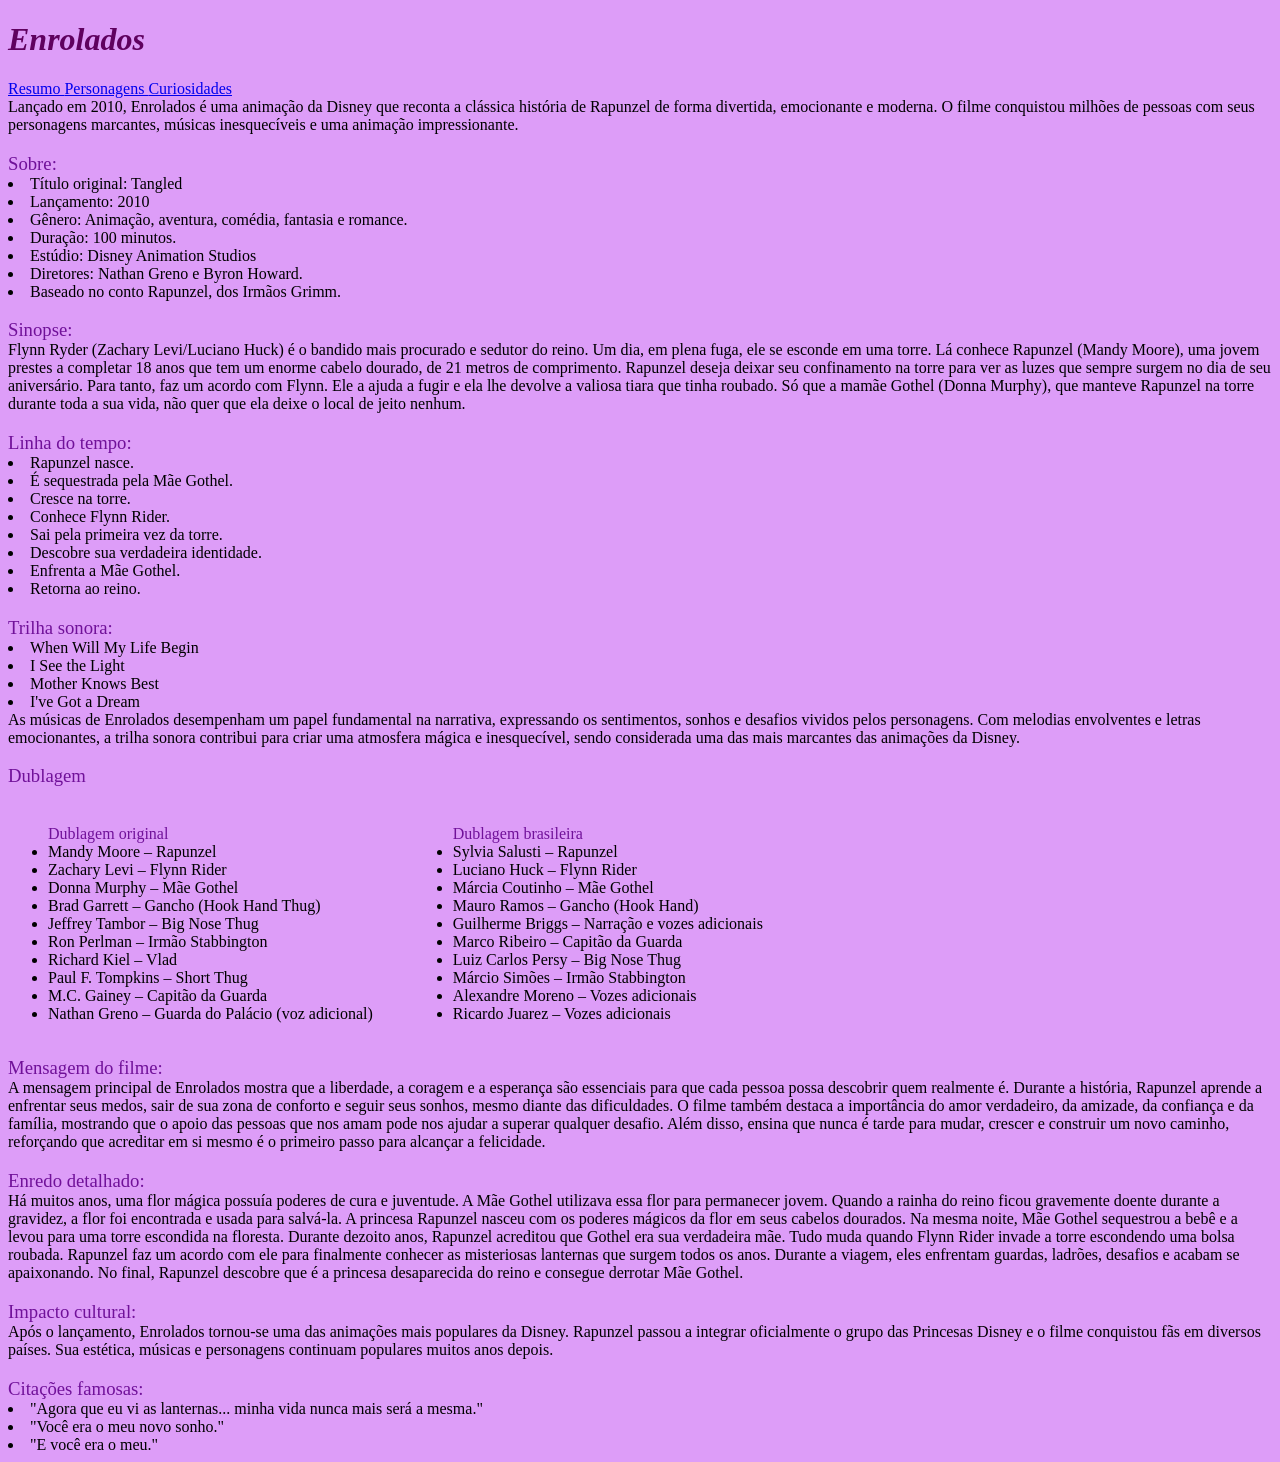
<file: index.html>
<!DOCTYPE html>
<html lang="en">
<head>
    <meta charset="UTF-8">
    <meta name="viewport" content="width=device-width, initial-scale=1.0">
    <title>Document</title>
    <link rel="stylesheet" href="style.css">
</head>
<body>
    
<h1>Enrolados</h1>
<a href="index.html"> Resumo </a>
<a href="personagens.html"> Personagens </a>
<a href="curiosidades.html"> Curiosidades </a>
<p>Lançado em 2010, Enrolados é uma animação da Disney que reconta a clássica história de Rapunzel de forma divertida, emocionante e moderna. O filme conquistou milhões de pessoas com seus personagens marcantes, músicas inesquecíveis e uma animação impressionante.</p>

<div>
<h3>Sobre:</h3>
<li>Título original: Tangled</li>
<li>Lançamento: 2010</li>
<li>Gênero: Animação, aventura, comédia, fantasia e romance.</li>
<li>Duração: 100 minutos.</li>
<li>Estúdio: Disney Animation Studios</li>
<li>Diretores: Nathan Greno e Byron Howard.</li>
<li>Baseado no conto Rapunzel, dos Irmãos Grimm.</li>
</div>

<h3>Sinopse:</h3>
<p>
Flynn Ryder (Zachary Levi/Luciano Huck) é o bandido mais procurado e sedutor do reino. Um dia, em plena fuga, ele se esconde em uma torre. Lá conhece Rapunzel (Mandy Moore), uma jovem prestes a completar 18 anos que tem um enorme cabelo dourado, de 21 metros de comprimento. Rapunzel deseja deixar seu confinamento na torre para ver as luzes que sempre surgem no dia de seu aniversário. Para tanto, faz um acordo com Flynn. Ele a ajuda a fugir e ela lhe devolve a valiosa tiara que tinha roubado. Só que a mamãe Gothel (Donna Murphy), que manteve Rapunzel na torre durante toda a sua vida, não quer que ela deixe o local de jeito nenhum.
</p>

<div>
<h3>Linha do tempo:</h3>
<li>Rapunzel nasce.</li>
<li>É sequestrada pela Mãe Gothel.</li>
<li>Cresce na torre.</li>
<li>Conhece Flynn Rider.</li>
<li>Sai pela primeira vez da torre.</li>
<li>Descobre sua verdadeira identidade.</li>
<li>Enfrenta a Mãe Gothel.</li>
<li>Retorna ao reino.</li>
</div>

<div>
<h3>Trilha sonora:</h3>
<li>When Will My Life Begin</li>
<li>I See the Light</li>
<li>Mother Knows Best</li>
<li>I've Got a Dream</li>
<p>As músicas de Enrolados desempenham um papel fundamental na narrativa, expressando os sentimentos, sonhos e desafios vividos pelos personagens. Com melodias envolventes e letras emocionantes, a trilha sonora contribui para criar uma atmosfera mágica e inesquecível, sendo considerada uma das mais marcantes das animações da Disney.</p>
</div>

<h3>Dublagem</h3>
<div class="lista">
    <ul>
<h4>Dublagem original</h4>
<li>Mandy Moore – Rapunzel</li>
<li>Zachary Levi – Flynn Rider</li>
<li>Donna Murphy – Mãe Gothel</li>
<li>Brad Garrett – Gancho (Hook Hand Thug)</li>
<li>Jeffrey Tambor – Big Nose Thug</li>
<li>Ron Perlman – Irmão Stabbington</li>
<li>Richard Kiel – Vlad</li>
<li>Paul F. Tompkins – Short Thug</li>
<li>M.C. Gainey – Capitão da Guarda</li>
<li>Nathan Greno – Guarda do Palácio (voz adicional)</li>
    </ul>
    <ul>
        <h4>Dublagem brasileira</h4>
        <li>Sylvia Salusti – Rapunzel</li>
        <li>Luciano Huck – Flynn Rider </li>
        <li>Márcia Coutinho – Mãe Gothel</li>
        <li>Mauro Ramos – Gancho (Hook Hand)</li>
        <li>Guilherme Briggs – Narração e vozes adicionais</li>
        <li>Marco Ribeiro – Capitão da Guarda</li>
        <li>Luiz Carlos Persy – Big Nose Thug</li>
        <li>Márcio Simões – Irmão Stabbington</li>
        <li>Alexandre Moreno – Vozes adicionais</li>
       <li>Ricardo Juarez – Vozes adicionais</li>
    </ul>
</div>


<h3>Mensagem do filme:</h3>
<p>A mensagem principal de Enrolados mostra que a liberdade, a coragem e a esperança são essenciais para que cada pessoa possa descobrir quem realmente é. Durante a história, Rapunzel aprende a enfrentar seus medos, sair de sua zona de conforto e seguir seus sonhos, mesmo diante das dificuldades. O filme também destaca a importância do amor verdadeiro, da amizade, da confiança e da família, mostrando que o apoio das pessoas que nos amam pode nos ajudar a superar qualquer desafio. Além disso, ensina que nunca é tarde para mudar, crescer e construir um novo caminho, reforçando que acreditar em si mesmo é o primeiro passo para alcançar a felicidade.</p>

<h3>Enredo detalhado:</h3>
<p>Há muitos anos, uma flor mágica possuía poderes de cura e juventude. A Mãe Gothel utilizava essa flor para permanecer jovem.
Quando a rainha do reino ficou gravemente doente durante a gravidez, a flor foi encontrada e usada para salvá-la. A princesa Rapunzel nasceu com os poderes mágicos da flor em seus cabelos dourados.
Na mesma noite, Mãe Gothel sequestrou a bebê e a levou para uma torre escondida na floresta. Durante dezoito anos, Rapunzel acreditou que Gothel era sua verdadeira mãe.
Tudo muda quando Flynn Rider invade a torre escondendo uma bolsa roubada. Rapunzel faz um acordo com ele para finalmente conhecer as misteriosas lanternas que surgem todos os anos.
Durante a viagem, eles enfrentam guardas, ladrões, desafios e acabam se apaixonando.
No final, Rapunzel descobre que é a princesa desaparecida do reino e consegue derrotar Mãe Gothel.</p>

<h3>Impacto cultural:</h3>
<p>Após o lançamento, Enrolados tornou-se uma das animações mais populares da Disney.
Rapunzel passou a integrar oficialmente o grupo das Princesas Disney e o filme conquistou fãs em diversos países. Sua estética, músicas e personagens continuam populares muitos anos depois.</p>

<div>
<h3>Citações famosas:</h3>
<li>"Agora que eu vi as lanternas... minha vida nunca mais será a mesma."</li>
<li>"Você era o meu novo sonho."</li>
<li>"E você era o meu."</li>
</div>

</body>
</html>
</file>
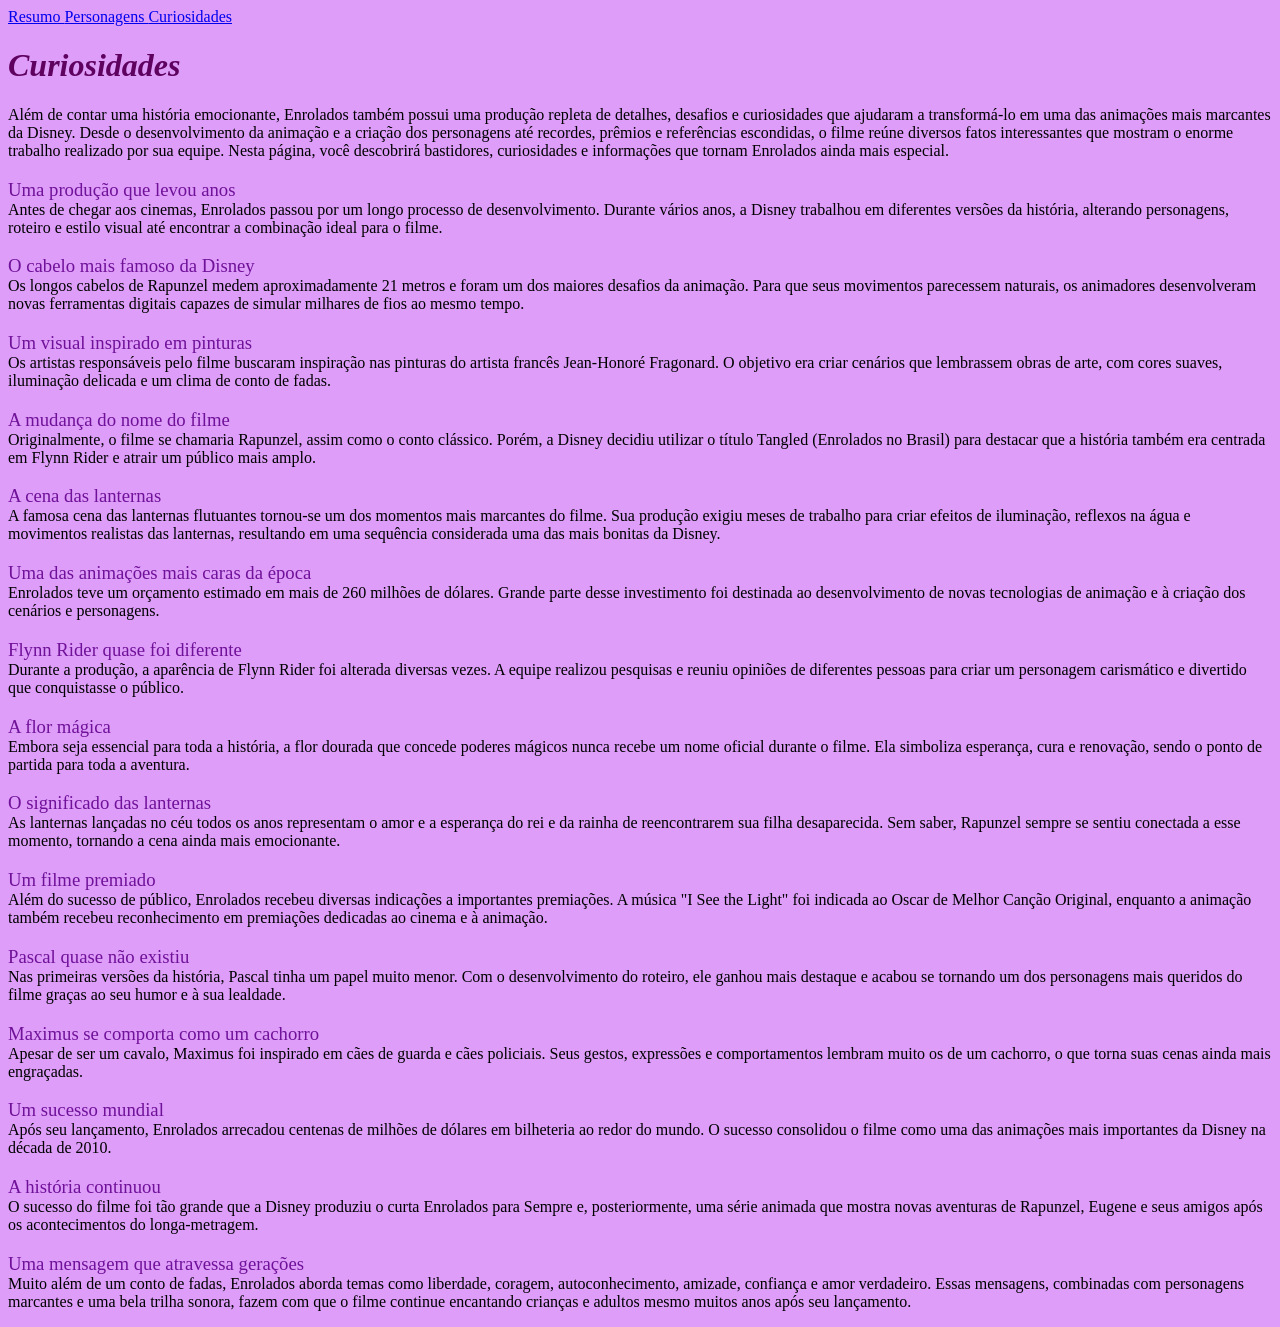
<file: curiosidades.html>
<!DOCTYPE html>
<html lang="en">
<head>
    <meta charset="UTF-8">
    <meta name="viewport" content="width=device-width, initial-scale=1.0">
    <title>Document</title>
    <link rel="stylesheet" href="style.css">
</head>
<body>
<a href="index.html"> Resumo </a>
<a href="personagens.html"> Personagens </a>
<a href="curiosidades.html"> Curiosidades </a>
<h1>Curiosidades</h1>
<p>Além de contar uma história emocionante, Enrolados também possui uma produção repleta de detalhes, desafios e curiosidades que ajudaram a transformá-lo em uma das animações mais marcantes da Disney. Desde o desenvolvimento da animação e a criação dos personagens até recordes, prêmios e referências escondidas, o filme reúne diversos fatos interessantes que mostram o enorme trabalho realizado por sua equipe. Nesta página, você descobrirá bastidores, curiosidades e informações que tornam Enrolados ainda mais especial.</p>

<h3>Uma produção que levou anos</h3>
<p>Antes de chegar aos cinemas, Enrolados passou por um longo processo de desenvolvimento. Durante vários anos, a Disney trabalhou em diferentes versões da história, alterando personagens, roteiro e estilo visual até encontrar a combinação ideal para o filme.</p>

<h3>O cabelo mais famoso da Disney</h3>
<p>Os longos cabelos de Rapunzel medem aproximadamente 21 metros e foram um dos maiores desafios da animação. Para que seus movimentos parecessem naturais, os animadores desenvolveram novas ferramentas digitais capazes de simular milhares de fios ao mesmo tempo.</p>

<h3>Um visual inspirado em pinturas</h3>
<p>Os artistas responsáveis pelo filme buscaram inspiração nas pinturas do artista francês Jean-Honoré Fragonard. O objetivo era criar cenários que lembrassem obras de arte, com cores suaves, iluminação delicada e um clima de conto de fadas.</p>

<h3>A mudança do nome do filme</h3>
<p>Originalmente, o filme se chamaria Rapunzel, assim como o conto clássico. Porém, a Disney decidiu utilizar o título Tangled (Enrolados no Brasil) para destacar que a história também era centrada em Flynn Rider e atrair um público mais amplo.</p>

<h3>A cena das lanternas</h3>
<p>A famosa cena das lanternas flutuantes tornou-se um dos momentos mais marcantes do filme. Sua produção exigiu meses de trabalho para criar efeitos de iluminação, reflexos na água e movimentos realistas das lanternas, resultando em uma sequência considerada uma das mais bonitas da Disney.</p>

<h3>Uma das animações mais caras da época</h3>
<p>Enrolados teve um orçamento estimado em mais de 260 milhões de dólares. Grande parte desse investimento foi destinada ao desenvolvimento de novas tecnologias de animação e à criação dos cenários e personagens.</p>

<h3>Flynn Rider quase foi diferente</h3>
<p>Durante a produção, a aparência de Flynn Rider foi alterada diversas vezes. A equipe realizou pesquisas e reuniu opiniões de diferentes pessoas para criar um personagem carismático e divertido que conquistasse o público.</p>

<h3>A flor mágica</h3>
<p>Embora seja essencial para toda a história, a flor dourada que concede poderes mágicos nunca recebe um nome oficial durante o filme. Ela simboliza esperança, cura e renovação, sendo o ponto de partida para toda a aventura.</p>

<h3>O significado das lanternas</h3>
<p>As lanternas lançadas no céu todos os anos representam o amor e a esperança do rei e da rainha de reencontrarem sua filha desaparecida. Sem saber, Rapunzel sempre se sentiu conectada a esse momento, tornando a cena ainda mais emocionante.</p>

<h3>Um filme premiado</h3>
<p>Além do sucesso de público, Enrolados recebeu diversas indicações a importantes premiações. A música "I See the Light" foi indicada ao Oscar de Melhor Canção Original, enquanto a animação também recebeu reconhecimento em premiações dedicadas ao cinema e à animação.</p>

<h3>Pascal quase não existiu</h3>
<p>Nas primeiras versões da história, Pascal tinha um papel muito menor. Com o desenvolvimento do roteiro, ele ganhou mais destaque e acabou se tornando um dos personagens mais queridos do filme graças ao seu humor e à sua lealdade.</p>

<h3>Maximus se comporta como um cachorro</h3>
<p>Apesar de ser um cavalo, Maximus foi inspirado em cães de guarda e cães policiais. Seus gestos, expressões e comportamentos lembram muito os de um cachorro, o que torna suas cenas ainda mais engraçadas.</p>

<h3>Um sucesso mundial</h3>
<p>Após seu lançamento, Enrolados arrecadou centenas de milhões de dólares em bilheteria ao redor do mundo. O sucesso consolidou o filme como uma das animações mais importantes da Disney na década de 2010.</p>

<h3>A história continuou</h3>
<p>O sucesso do filme foi tão grande que a Disney produziu o curta Enrolados para Sempre e, posteriormente, uma série animada que mostra novas aventuras de Rapunzel, Eugene e seus amigos após os acontecimentos do longa-metragem.</p>

<h3>Uma mensagem que atravessa gerações</h3>
<p>Muito além de um conto de fadas, Enrolados aborda temas como liberdade, coragem, autoconhecimento, amizade, confiança e amor verdadeiro. Essas mensagens, combinadas com personagens marcantes e uma bela trilha sonora, fazem com que o filme continue encantando crianças e adultos mesmo muitos anos após seu lançamento.</p>

</body>
</html>
</file>
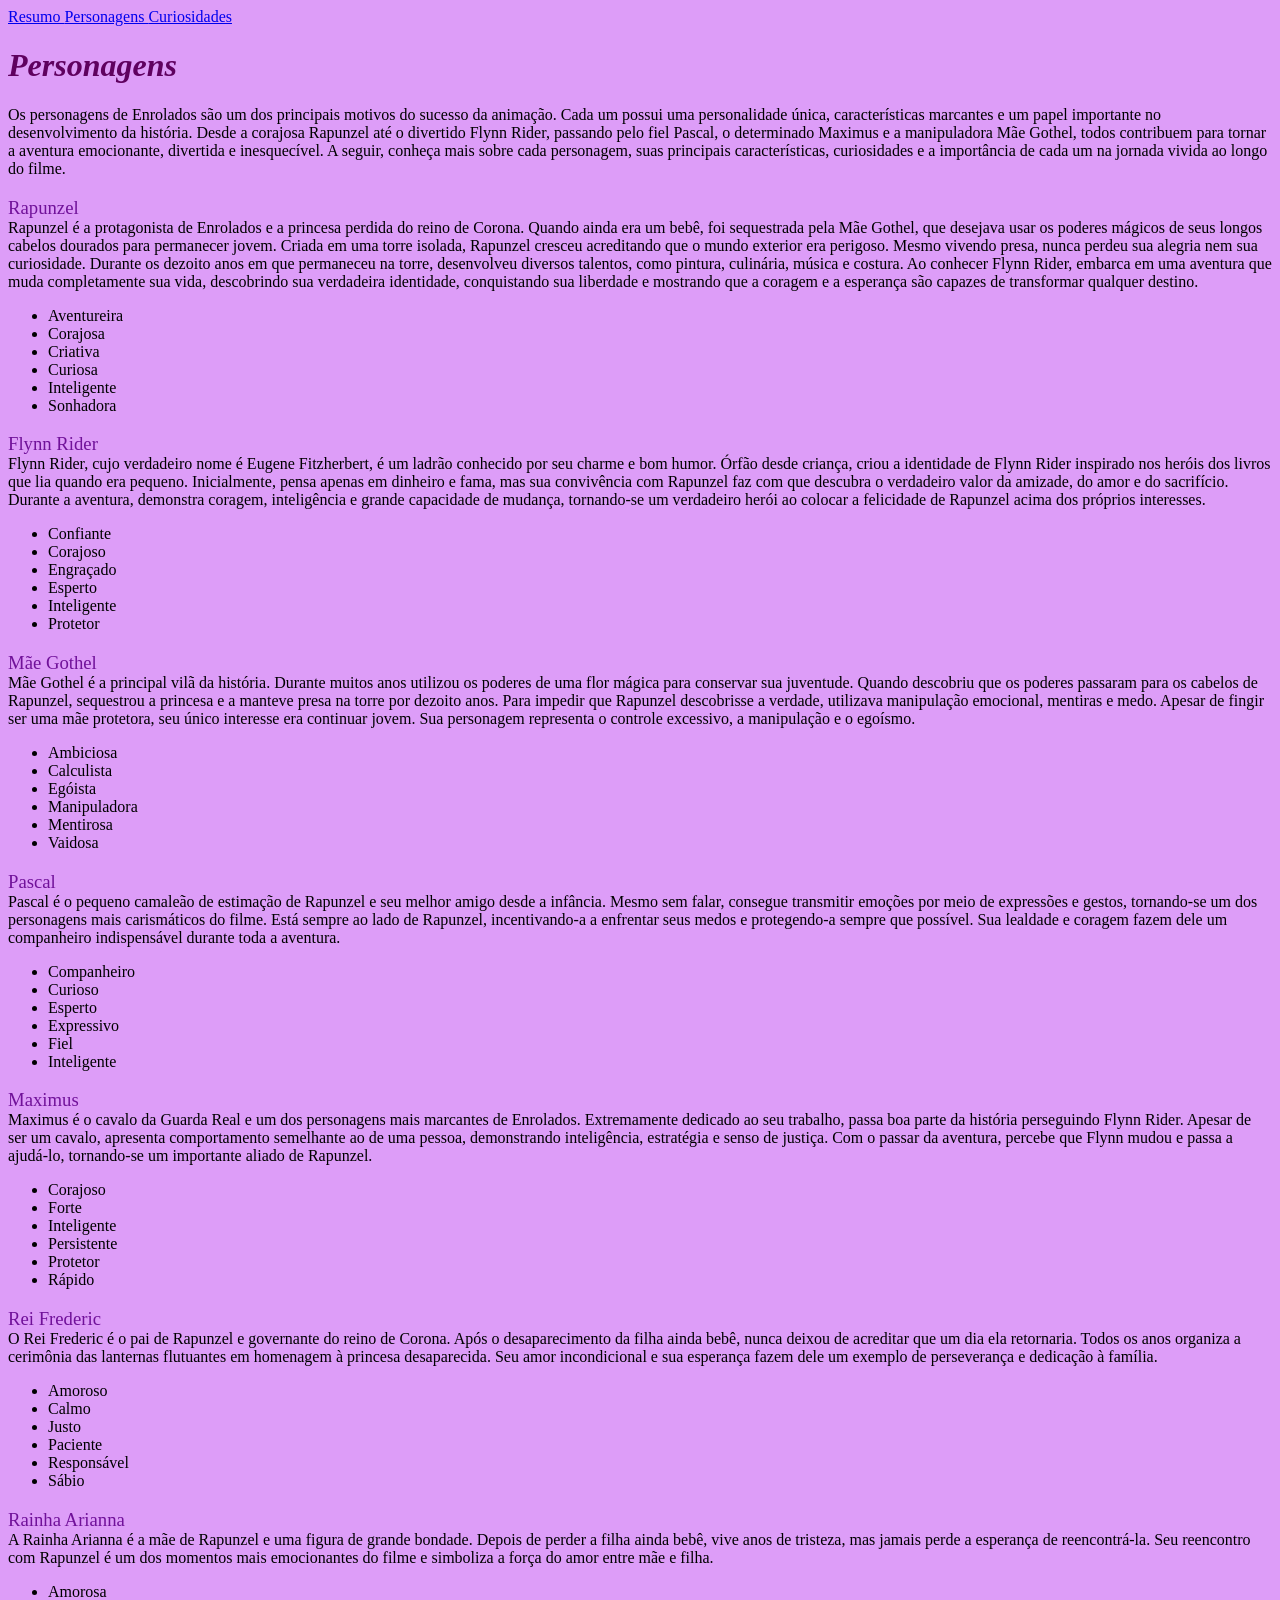
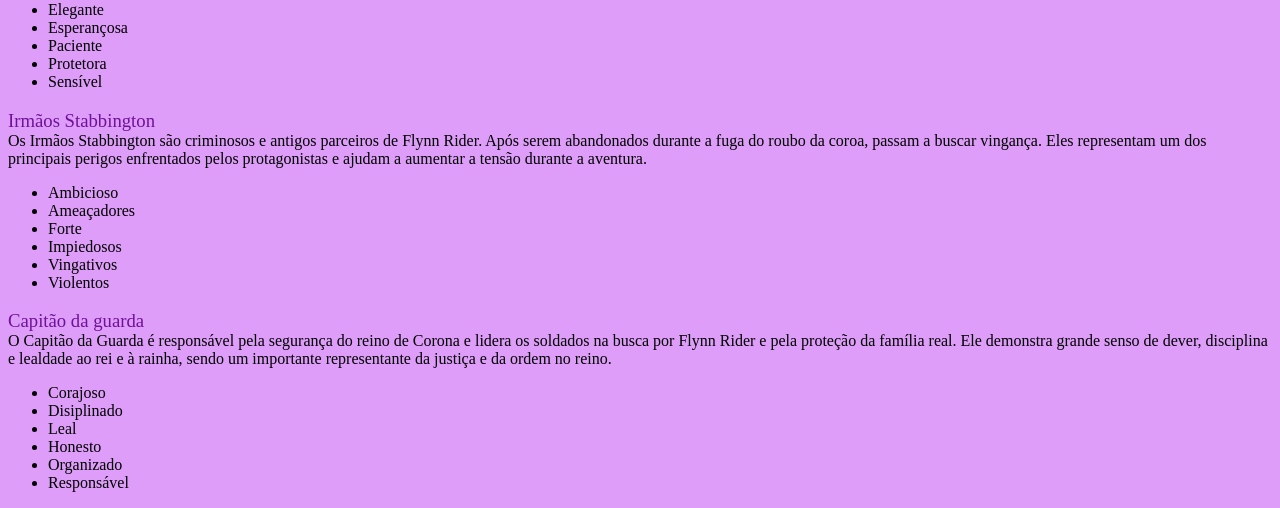
<file: personagens.html>
<!DOCTYPE html>
<html lang="en">
<head>
    <meta charset="UTF-8">
    <meta name="viewport" content="width=device-width, initial-scale=1.0">
    <title>Document</title>
    <link rel="stylesheet" href="style.css">
    </head>
    <body>
    <a href="index.html"> Resumo </a>
    <a href="personagens.html"> Personagens </a>
    <a href="curiosidades.html"> Curiosidades </a>

    <h1>Personagens</h1>
    <p>Os personagens de Enrolados são um dos principais motivos do sucesso da animação. Cada um possui uma personalidade única, características marcantes e um papel importante no desenvolvimento da história. Desde a corajosa Rapunzel até o divertido Flynn Rider, passando pelo fiel Pascal, o determinado Maximus e a manipuladora Mãe Gothel, todos contribuem para tornar a aventura emocionante, divertida e inesquecível. A seguir, conheça mais sobre cada personagem, suas principais características, curiosidades e a importância de cada um na jornada vivida ao longo do filme.</p>
    <h3>Rapunzel</h3>
    <p>Rapunzel é a protagonista de Enrolados e a princesa perdida do reino de Corona. Quando ainda era um bebê, foi sequestrada pela Mãe Gothel, que desejava usar os poderes mágicos de seus longos cabelos dourados para permanecer jovem. Criada em uma torre isolada, Rapunzel cresceu acreditando que o mundo exterior era perigoso. Mesmo vivendo presa, nunca perdeu sua alegria nem sua curiosidade. Durante os dezoito anos em que permaneceu na torre, desenvolveu diversos talentos, como pintura, culinária, música e costura. Ao conhecer Flynn Rider, embarca em uma aventura que muda completamente sua vida, descobrindo sua verdadeira identidade, conquistando sua liberdade e mostrando que a coragem e a esperança são capazes de transformar qualquer destino.</p>
    <div>
    <ul>
    <li>Aventureira</li>
    <li>Corajosa</li>
    <li>Criativa</li>
    <li>Curiosa</li>
    <li>Inteligente</li>
    <li>Sonhadora</li>
    </ul>
    </div>

    <h3>Flynn Rider</h3>
    <p>Flynn Rider, cujo verdadeiro nome é Eugene Fitzherbert, é um ladrão conhecido por seu charme e bom humor. Órfão desde criança, criou a identidade de Flynn Rider inspirado nos heróis dos livros que lia quando era pequeno. Inicialmente, pensa apenas em dinheiro e fama, mas sua convivência com Rapunzel faz com que descubra o verdadeiro valor da amizade, do amor e do sacrifício. Durante a aventura, demonstra coragem, inteligência e grande capacidade de mudança, tornando-se um verdadeiro herói ao colocar a felicidade de Rapunzel acima dos próprios interesses.</p>
    <div>
    <ul>
    <li>Confiante</li>
    <li>Corajoso</li>
    <li>Engraçado</li>
    <li>Esperto</li>
    <li>Inteligente</li>
    <li>Protetor</li>
    </ul>
    </div>

    <h3>Mãe Gothel</h3>
    <p>Mãe Gothel é a principal vilã da história. Durante muitos anos utilizou os poderes de uma flor mágica para conservar sua juventude. Quando descobriu que os poderes passaram para os cabelos de Rapunzel, sequestrou a princesa e a manteve presa na torre por dezoito anos. Para impedir que Rapunzel descobrisse a verdade, utilizava manipulação emocional, mentiras e medo. Apesar de fingir ser uma mãe protetora, seu único interesse era continuar jovem. Sua personagem representa o controle excessivo, a manipulação e o egoísmo.</p>
    <div>
    <ul>
    <li>Ambiciosa</li>
    <li>Calculista</li>
    <li>Egóista</li>
    <li>Manipuladora</li>
    <li>Mentirosa</li>
    <li>Vaidosa</li>
    </ul>
    </div>

    <h3>Pascal</h3>
    <p>Pascal é o pequeno camaleão de estimação de Rapunzel e seu melhor amigo desde a infância. Mesmo sem falar, consegue transmitir emoções por meio de expressões e gestos, tornando-se um dos personagens mais carismáticos do filme. Está sempre ao lado de Rapunzel, incentivando-a a enfrentar seus medos e protegendo-a sempre que possível. Sua lealdade e coragem fazem dele um companheiro indispensável durante toda a aventura.</p>
    <div>
    <ul>
    <li>Companheiro</li>
    <li>Curioso</li>
    <li>Esperto</li>
    <li>Expressivo</li>
    <li>Fiel</li>
    <li>Inteligente</li>
    </ul>
    </div>

    <h3>Maximus</h3>
    <p>Maximus é o cavalo da Guarda Real e um dos personagens mais marcantes de Enrolados. Extremamente dedicado ao seu trabalho, passa boa parte da história perseguindo Flynn Rider. Apesar de ser um cavalo, apresenta comportamento semelhante ao de uma pessoa, demonstrando inteligência, estratégia e senso de justiça. Com o passar da aventura, percebe que Flynn mudou e passa a ajudá-lo, tornando-se um importante aliado de Rapunzel.</p>
    <div>
    <ul>
    <li>Corajoso</li>
    <li>Forte</li>
    <li>Inteligente</li>
    <li>Persistente</li>
    <li>Protetor</li>
    <li>Rápido</li>
    </ul>
    </div>

    <h3>Rei Frederic</h3>
    <p>O Rei Frederic é o pai de Rapunzel e governante do reino de Corona. Após o desaparecimento da filha ainda bebê, nunca deixou de acreditar que um dia ela retornaria. Todos os anos organiza a cerimônia das lanternas flutuantes em homenagem à princesa desaparecida. Seu amor incondicional e sua esperança fazem dele um exemplo de perseverança e dedicação à família.</p>
    <div>
    <ul>
    <li>Amoroso</li>
    <li>Calmo</li>
    <li>Justo</li>
    <li>Paciente</li>
    <li>Responsável</li>
    <li>Sábio</li>
    </ul>
    </div>

    <h3>Rainha Arianna</h3>
    <p>A Rainha Arianna é a mãe de Rapunzel e uma figura de grande bondade. Depois de perder a filha ainda bebê, vive anos de tristeza, mas jamais perde a esperança de reencontrá-la. Seu reencontro com Rapunzel é um dos momentos mais emocionantes do filme e simboliza a força do amor entre mãe e filha.</p>
    <div>
    <ul>
    <li>Amorosa</li>
    <li>Elegante</li>
    <li>Esperançosa</li>
    <li>Paciente</li>
    <li>Protetora</li>
    <li>Sensível</li>
    </ul>
    </div>

    <h3>Irmãos Stabbington</h3>
    <p>Os Irmãos Stabbington são criminosos e antigos parceiros de Flynn Rider. Após serem abandonados durante a fuga do roubo da coroa, passam a buscar vingança. Eles representam um dos principais perigos enfrentados pelos protagonistas e ajudam a aumentar a tensão durante a aventura.</p>
    <div>
    <ul>
    <li>Ambicioso</li>
    <li>Ameaçadores</li>
    <li>Forte</li>
    <li>Impiedosos</li>
    <li>Vingativos</li>
    <li>Violentos</li>
    </ul>
    </div>

    <h3>Capitão da guarda</h3>
    <p>O Capitão da Guarda é responsável pela segurança do reino de Corona e lidera os soldados na busca por Flynn Rider e pela proteção da família real. Ele demonstra grande senso de dever, disciplina e lealdade ao rei e à rainha, sendo um importante representante da justiça e da ordem no reino.</p>
    <div>
    <ul>
    <li>Corajoso</li>
    <li>Disiplinado</li>
    <li>Leal</li>
    <li>Honesto</li>
    <li>Organizado</li>
    <li>Responsável</li>
    </ul>
    </div>

    </body>
    </html>
</file>
<file: style.css>
body
{background-color: rgb(221, 157, 248);
font-weight:150;
text-align:left
fonte-style:initial;}

h1 
{font-style: italic;
color: rgb(95, 1, 95);}

h2
{color: rgb(112, 17, 153);
font-weight:200;}


h3
{color: rgb(112, 17, 153);
font-weight:200;}

h4
{color: rgb(112, 17, 153);
font-weight:200;}

h3, h4 {margin-bottom: 0%;}
p {margin-top: 0%;}
div {margin-top: 0%;}
li {margin-top: 0%;}

.lista {display: flex;
gap: 40px;}
</file>
